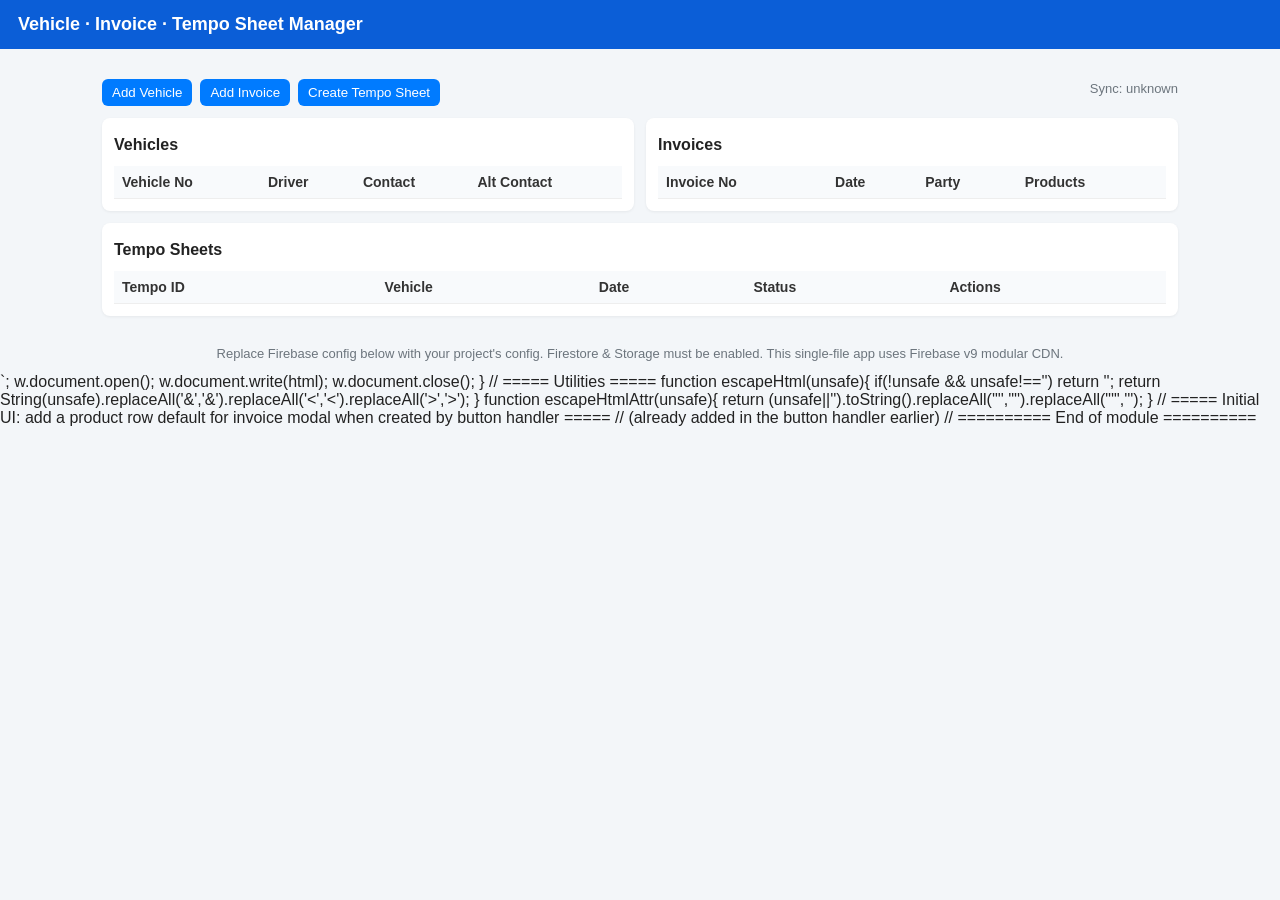
<file: index.html>
<!doctype html>
<html lang="en">
<head>
  <meta charset="utf-8" />
  <meta name="viewport" content="width=device-width,initial-scale=1" />
  <title>Vehicle · Invoice · Tempo Sheet Manager (Firebase)</title>
  <meta name="description" content="Vehicle, Invoice and Tempo Sheet manager - single file app with Firebase Firestore & Storage" />
  <style>
    /* Basic UI styling - edit as needed */
    :root{--bg:#f3f6f9;--card:#fff;--muted:#6c757d;--primary:#007bff;--success:#28a745;--danger:#dc3545}
    *{box-sizing:border-box}
    body{font-family:Inter,Segoe UI,Arial; margin:0; background:var(--bg); color:#222}
    header{background:#0b5ed7;color:white;padding:14px 18px}
    header h1{margin:0;font-size:18px}
    .container{max-width:1100px;margin:18px auto;padding:12px}
    .row{display:flex;gap:12px;flex-wrap:wrap}
    .card{background:var(--card);border-radius:8px;padding:12px;box-shadow:0 1px 3px rgba(0,0,0,.06);flex:1;min-width:280px}
    h2{margin:6px 0 12px;font-size:16px}
    table{width:100%;border-collapse:collapse}
    th,td{padding:8px;border-bottom:1px solid #eee;text-align:left;font-size:14px}
    th{background:#f8fafc;color:#333}
    button{padding:6px 10px;border-radius:6px;border:0;cursor:pointer}
    .btn {background:var(--primary); color:white}
    .btn-success{background:var(--success); color:white}
    .btn-danger{background:var(--danger); color:white}
    .btn-muted{background:#6c757d;color:white}
    .small{font-size:13px;padding:4px 8px}
    .actions button{margin-right:6px}
    .modal{position:fixed;inset:0;background:rgba(0,0,0,.45);display:none;align-items:center;justify-content:center;padding:12px}
    .modal.open{display:flex}
    .modal-content{width:100%;max-width:720px;background:white;padding:16px;border-radius:8px;max-height:90vh;overflow:auto}
    .form-row{display:flex;gap:8px}
    .form-row > *{flex:1}
    label{display:block;margin-bottom:6px;font-size:13px;color:var(--muted)}
    input, select, textarea{width:100%;padding:8px;border-radius:6px;border:1px solid #ddd}
    .product-row{display:flex;gap:8px;margin-bottom:6px}
    .product-row input{flex:1}
    .muted{color:var(--muted);font-size:13px}
    .badge{display:inline-block;padding:4px 8px;border-radius:999px;font-size:12px;background:#eef; color:#0b5ed7}
    .file-indicator{font-size:12px;color:green}
    footer{max-width:1100px;margin:12px auto;text-align:center;color:var(--muted);font-size:13px}
    @media (max-width:720px){ .form-row{flex-direction:column} .row{flex-direction:column} }
    /* Print rules: we create a dedicated print window or use @media print when needed */
  </style>
</head>
<body>
  <header>
    <h1>Vehicle · Invoice · Tempo Sheet Manager</h1>
  </header>

  <div class="container">
    <!-- Controls -->
    <div style="display:flex;gap:8px;flex-wrap:wrap;margin-bottom:12px">
      <button class="btn" id="btnAddVehicle">Add Vehicle</button>
      <button class="btn" id="btnAddInvoice">Add Invoice</button>
      <button class="btn" id="btnCreateTempo">Create Tempo Sheet</button>
      <div style="margin-left:auto" id="syncStatus"><span class="muted">Sync: unknown</span></div>
    </div>

    <!-- Dashboard cards -->
    <div class="row">
      <div class="card" style="flex: 1 1 380px;">
        <h2>Vehicles</h2>
        <table id="vehicleTable">
          <thead><tr><th>Vehicle No</th><th>Driver</th><th>Contact</th><th>Alt Contact</th></tr></thead>
          <tbody></tbody>
        </table>
      </div>

      <div class="card" style="flex: 1 1 380px;">
        <h2>Invoices</h2>
        <table id="invoiceTable">
          <thead><tr><th>Invoice No</th><th>Date</th><th>Party</th><th>Products</th></tr></thead>
          <tbody></tbody>
        </table>
      </div>

      <div class="card" style="flex: 1 1 100%;">
        <h2>Tempo Sheets</h2>
        <table id="tempoTable">
          <thead><tr><th>Tempo ID</th><th>Vehicle</th><th>Date</th><th>Status</th><th>Actions</th></tr></thead>
          <tbody></tbody>
        </table>
      </div>
    </div>
  </div>

  <footer>
    Replace Firebase config below with your project's config. Firestore & Storage must be enabled. This single-file app uses Firebase v9 modular CDN.
  </footer>

  <!-- ===== Modals ===== -->
  <!-- Add Vehicle Modal -->
  <div class="modal" id="modalVehicle">
    <div class="modal-content">
      <h3>Add Vehicle</h3>
      <div class="form-row">
        <div>
          <label>Vehicle Number</label>
          <input id="vehicle_number" placeholder="eg. MH12AB1234" />
        </div>
        <div>
          <label>Driver Name</label>
          <input id="vehicle_driver" placeholder="Driver name" />
        </div>
      </div>
      <div class="form-row" style="margin-top:8px">
        <div>
          <label>Contact</label><input id="vehicle_contact" placeholder="Phone" />
        </div>
        <div>
          <label>Alternate Contact</label><input id="vehicle_alt_contact" placeholder="Alt phone" />
        </div>
      </div>
      <div style="margin-top:12px;text-align:right">
        <button onclick="closeModal('modalVehicle')" class="btn-muted small">Cancel</button>
        <button onclick="saveVehicle()" class="btn-success small">Save Vehicle</button>
      </div>
    </div>
  </div>

  <!-- Add Invoice Modal -->
  <div class="modal" id="modalInvoice">
    <div class="modal-content">
      <h3>Add Invoice</h3>
      <div>
        <label>Invoice Number</label><input id="inv_number" placeholder="INV-2025-001" />
      </div>
      <div style="margin-top:8px">
        <label>Date</label><input id="inv_date" type="date" />
      </div>
      <div style="margin-top:8px">
        <label>Party Name</label><input id="inv_party" placeholder="Party name" />
      </div>

      <div style="margin-top:10px">
        <label>Products <span class="muted">(use + to add more)</span></label>
        <div id="productsContainer"></div>
        <div style="margin-top:6px">
          <button class="small btn" onclick="addProductRow()">+ Add Product</button>
        </div>
      </div>

      <div style="margin-top:12px;text-align:right">
        <button onclick="closeModal('modalInvoice')" class="btn-muted small">Cancel</button>
        <button onclick="saveInvoice()" class="btn-success small">Save Invoice</button>
      </div>
    </div>
  </div>

  <!-- Create Tempo Modal -->
  <div class="modal" id="modalTempo">
    <div class="modal-content">
      <h3>Create Tempo Sheet</h3>
      <div class="form-row">
        <div>
          <label>Select Vehicle</label>
          <select id="tempo_vehicle_select"></select>
        </div>
        <div>
          <label>Tempo Date</label>
          <input id="tempo_date" type="date" />
        </div>
      </div>

      <div style="margin-top:10px">
        <label>Add Invoice to Tempo</label>
        <div class="form-row">
          <input id="tempo_invoice_input" placeholder="Enter invoice number and press Fetch" />
          <button class="small btn" onclick="fetchInvoiceForTempo()">Fetch</button>
          <button class="small btn" onclick="openInvoiceSearch()">Search</button>
        </div>
        <div style="margin-top:8px">
          <table id="tempoInvoicesPreview" style="width:100%">
            <thead><tr><th>Invoice No</th><th>Party</th><th>Products</th><th>Action</th></tr></thead>
            <tbody></tbody>
          </table>
        </div>
      </div>

      <div style="margin-top:12px;text-align:right">
        <button onclick="closeModal('modalTempo')" class="btn-muted small">Cancel</button>
        <button onclick="saveTempo()" class="btn-success small">Save Tempo Sheet</button>
      </div>
    </div>
  </div>

  <!-- Open & Load Modal (for tempo) -->
  <div class="modal" id="modalTempoDetail">
    <div class="modal-content">
      <h3>Tempo Detail — <span id="detailTempoId"></span></h3>
      <div style="margin-bottom:8px">
        <strong>Vehicle:</strong> <span id="detailVehicle"></span> |
        <strong>Date:</strong> <span id="detailDate"></span>
      </div>

      <table id="tempoDetailTable">
        <thead><tr><th>Invoice</th><th>Party</th><th>Products</th><th>Loaded</th><th>LR</th></tr></thead>
        <tbody></tbody>
      </table>

      <div style="margin-top:10px;text-align:right">
        <button class="btn-muted small" onclick="closeModal('modalTempoDetail')">Close</button>
        <button class="btn-success small" onclick="saveTempoLoadingStatus()">Save Loading Status</button>
        <button class="small" onclick="printTempoFromModal()">Print (Preview)</button>
      </div>
    </div>
  </div>

  <!-- Hidden file input used for LR uploads -->
  <input type="file" id="hiddenFile" style="display:none" />

  <!-- ===== Firebase + App Logic ===== -->
  <script type="module">
  /* -------------------------
     IMPORTANT:
     1) Replace firebaseConfig below with your project's config.
     2) Enable Firestore and Storage in Firebase console.
     3) Add Firestore rules / Storage rules as appropriate.
     ------------------------- */

  import { initializeApp } from "https://www.gstatic.com/firebasejs/9.22.1/firebase-app.js";
  import { getFirestore, collection, addDoc, query, orderBy, onSnapshot,
           enableIndexedDbPersistence, where, getDocs, doc, getDoc,
           setDoc, updateDoc, arrayUnion, arrayRemove, serverTimestamp } from "https://www.gstatic.com/firebasejs/9.22.1/firebase-firestore.js";
  import { getStorage, ref as storageRef, uploadBytes, getDownloadURL } from "https://www.gstatic.com/firebasejs/9.22.1/firebase-storage.js";

  // ----- Paste your Firebase config here -----
  const firebaseConfig = {
    apiKey: "AIzaSyAXkps82nCwh9ci_n098IHNImAjg2njHPE",
    authDomain: "dispatchpro-f0815.firebaseapp.com",
    projectId: "dispatchpro-f0815",
    storageBucket: "dispatchpro-f0815.firebasestorage.app",
    messagingSenderId: "368070701176",
    appId: "G-M0WJXPB8M5"
  };
  // ------------------------------------------

  const app = initializeApp(firebaseConfig);
  const db = getFirestore(app);
  const storage = getStorage(app);

  // Try enable offline persistence
  enableIndexedDbPersistence(db).catch(err => {
    console.warn("Could not enable persistence:", err && err.code ? err.code : err);
  });

  // ========== Helper: modal open/close ==========
  function openModal(id){ document.getElementById(id).classList.add('open'); }
  function closeModal(id){ document.getElementById(id).classList.remove('open'); }

  // ========== Sync status (basic) ==========
  const syncStatusEl = document.getElementById('syncStatus');
  window.addEventListener('online', ()=> syncStatusEl.innerHTML = '<span class="muted">Sync: Online</span>');
  window.addEventListener('offline', ()=> syncStatusEl.innerHTML = '<span class="muted">Sync: Offline</span>');
  if(navigator.onLine) syncStatusEl.innerHTML = '<span class="muted">Sync: Online</span>'; else syncStatusEl.innerHTML = '<span class="muted">Sync: Offline</span>';

  // ========== Collections ==========
  const vehiclesCol = collection(db,'vehicles');
  const invoicesCol = collection(db,'invoices');
  const temposCol = collection(db,'tempo_sheets');

  // ======== UI DOM refs ========
  const vehicleTbody = document.querySelector('#vehicleTable tbody');
  const invoiceTbody = document.querySelector('#invoiceTable tbody');
  const tempoTbody = document.querySelector('#tempoTable tbody');
  const tempoVehicleSelect = document.getElementById('tempo_vehicle_select');
  const tempoInvoicesPreviewTbody = document.querySelector('#tempoInvoicesPreview tbody');
  const tempoDetailTableBody = document.querySelector('#tempoDetailTable tbody');
  const hiddenFile = document.getElementById('hiddenFile');

  // ==== Modal open buttons ====
  document.getElementById('btnAddVehicle').addEventListener('click', ()=>{
    document.getElementById('vehicle_number').value='';
    document.getElementById('vehicle_driver').value='';
    document.getElementById('vehicle_contact').value='';
    document.getElementById('vehicle_alt_contact').value='';
    openModal('modalVehicle');
  });
  document.getElementById('btnAddInvoice').addEventListener('click', ()=>{
    document.getElementById('inv_number').value='';
    document.getElementById('inv_date').value='';
    document.getElementById('inv_party').value='';
    document.getElementById('productsContainer').innerHTML='';
    addProductRow(); // one by default
    openModal('modalInvoice');
  });
  document.getElementById('btnCreateTempo').addEventListener('click', ()=>{
    document.getElementById('tempo_invoice_input').value='';
    tempoInvoicesPreviewTbody.innerHTML='';
    document.getElementById('tempo_date').value = new Date().toISOString().slice(0,10);
    openModal('modalTempo');
  });

  // ========== Vehicles: add & live list ==========
  async function saveVehicle(){
    const vehicleNumber = document.getElementById('vehicle_number').value.trim();
    if(!vehicleNumber){ alert('Enter vehicle number'); return; }
    try{
      await addDoc(vehiclesCol, {
        vehicleNumber,
        driverName: document.getElementById('vehicle_driver').value.trim(),
        contact: document.getElementById('vehicle_contact').value.trim(),
        altContact: document.getElementById('vehicle_alt_contact').value.trim(),
        createdAt: serverTimestamp()
      });
      closeModal('modalVehicle');
    }catch(e){ console.error(e); alert('Error saving vehicle'); }
  }

  // subscribe vehicles
  onSnapshot(query(vehiclesCol, orderBy('createdAt','desc')), snap => {
    vehicleTbody.innerHTML='';
    tempoVehicleSelect.innerHTML = '<option value="">-- Select Vehicle --</option>';
    snap.forEach(d => {
      const v = d.data();
      const tr = document.createElement('tr');
      tr.innerHTML = `<td>${escapeHtml(v.vehicleNumber||'')}</td>
                      <td>${escapeHtml(v.driverName||'')}</td>
                      <td>${escapeHtml(v.contact||'')}</td>
                      <td>${escapeHtml(v.altContact||'')}</td>`;
      vehicleTbody.appendChild(tr);
      // add to select
      const opt = document.createElement('option');
      opt.value = d.id;
      opt.textContent = `${v.vehicleNumber} — ${v.driverName||''}`;
      tempoVehicleSelect.appendChild(opt);
    });
  });

  // ========== Invoices: products handling, save, list ==========
  function addProductRow(code='', qty=''){
    const container = document.getElementById('productsContainer');
    const row = document.createElement('div'); row.className='product-row';
    row.innerHTML = `<input placeholder="Product Code" value="${escapeHtmlAttr(code)}"/>
                     <input type="number" placeholder="Quantity" value="${escapeHtmlAttr(qty)}" />
                     <button class="small" title="Remove" type="button">−</button>`;
    row.querySelector('button').addEventListener('click', ()=> row.remove());
    container.appendChild(row);
  }

  async function saveInvoice(){
    const invNumber = document.getElementById('inv_number').value.trim();
    if(!invNumber){ alert('Invoice number required'); return; }
    const date = document.getElementById('inv_date').value;
    const party = document.getElementById('inv_party').value.trim();
    const rows = Array.from(document.querySelectorAll('#productsContainer .product-row'));
    const products = rows.map(r => ({ productCode: r.children[0].value.trim(), quantity: Number(r.children[1].value||0) }))
                         .filter(p => p.productCode);
    if(products.length===0){ alert('Add at least one product'); return; }
    try{
      await addDoc(invoicesCol, {
        invoiceNumber: invNumber,
        date: date || new Date().toISOString().slice(0,10),
        partyName: party,
        products,
        createdAt: serverTimestamp()
      });
      closeModal('modalInvoice');
    }catch(e){ console.error(e); alert('Error saving invoice'); }
  }

  // subscribe invoices
  onSnapshot(query(invoicesCol, orderBy('createdAt','desc')), snap => {
    invoiceTbody.innerHTML='';
    snap.forEach(d=>{
      const inv = d.data();
      const tr = document.createElement('tr');
      tr.innerHTML = `<td>${escapeHtml(inv.invoiceNumber||'')}</td>
                      <td>${escapeHtml(inv.date||'')}</td>
                      <td>${escapeHtml(inv.partyName||'')}</td>
                      <td>${(inv.products||[]).length}</td>`;
      invoiceTbody.appendChild(tr);
    });
  });

  // ========== Tempo Sheets: create, list, detail ==========
  // hold preview invoices to add to tempo (local until saved)
  let tempoPreviewInvoices = []; // {id, data}

  async function fetchInvoiceForTempo(){
    const invNumber = document.getElementById('tempo_invoice_input').value.trim();
    if(!invNumber){ alert('Enter invoice number'); return; }
    try{
      // search invoices where invoiceNumber == invNumber
      const q = query(invoicesCol, where('invoiceNumber','==',invNumber));
      const snap = await getDocs(q);
      if(snap.empty){ alert('Invoice not found'); return; }
      // if multiple, take first (could show choices)
      snap.forEach(docSnap => {
        const inv = docSnap.data();
        tempoPreviewInvoices.push({ id: docSnap.id, data: inv });
      });
      renderTempoPreview();
    }catch(e){ console.error(e); alert('Error fetching invoice'); }
  }

  // a simple invoice search modal (optional): opens a list to pick invoice
  function openInvoiceSearch(){
    // For simplicity: show prompt to enter invoice prefix and list matches in console.
    const q = prompt('Enter invoice number or part of it to search:');
    if(!q) return;
    (async ()=>{
      try{
        // naive search: fetch all invoices and filter (small datasets ok). For production add indexes.
        const snap = await getDocs(query(invoicesCol, orderBy('createdAt','desc')));
        const matches = [];
        snap.forEach(s => {
          const d = s.data();
          if((d.invoiceNumber||'').toLowerCase().includes(q.toLowerCase())) matches.push({id:s.id,data:d});
        });
        if(matches.length===0){ alert('No matches'); return; }
        // show first 10 in prompt to choose (simple)
        const choices = matches.slice(0,10).map((m,i)=> `${i+1}. ${m.data.invoiceNumber} — ${m.data.partyName}`).join('\n');
        const sel = prompt('Choose invoice number:\n' + choices + '\nEnter number (1-'+Math.min(matches.length,10)+')');
        const idx = Number(sel)-1;
        if(isFinite(idx) && matches[idx]) { tempoPreviewInvoices.push(matches[idx]); renderTempoPreview(); }
      }catch(e){ console.error(e); alert('Search error'); }
    })();
  }

  function renderTempoPreview(){
    tempoInvoicesPreviewTbody.innerHTML='';
    tempoPreviewInvoices.forEach((invObj, idx) => {
      const tr = document.createElement('tr');
      tr.innerHTML = `<td>${escapeHtml(invObj.data.invoiceNumber||'')}</td>
                      <td>${escapeHtml(invObj.data.partyName||'')}</td>
                      <td>${escapeHtml((invObj.data.products||[]).map(p=>p.productCode+ '×'+p.quantity).join(', '))}</td>
                      <td><button class="small btn-muted" data-idx="${idx}">Remove</button></td>`;
      tr.querySelector('button').addEventListener('click', (e)=>{
        tempoPreviewInvoices.splice(Number(e.target.dataset.idx),1); renderTempoPreview();
      });
      tempoInvoicesPreviewTbody.appendChild(tr);
    });
  }

  async function saveTempo(){
    const vehicleId = tempoVehicleSelect.value;
    if(!vehicleId){ alert('Select a vehicle'); return; }
    if(tempoPreviewInvoices.length===0){ alert('Add at least one invoice to tempo'); return; }
    const tempoDate = document.getElementById('tempo_date').value || new Date().toISOString().slice(0,10);
    try{
      // get vehicle snapshot for convenience
      const vehicleDoc = await getDoc(doc(db,'vehicles',vehicleId));
      const vehicleData = vehicleDoc.exists() ? vehicleDoc.data() : { vehicleNumber:'', driverName:'' };

      // prepare invoice snapshots - embed necessary fields into tempo doc
      const invoicesForTempo = tempoPreviewInvoices.map(invObj => ({
        invoiceId: invObj.id,
        invoiceNumber: invObj.data.invoiceNumber,
        date: invObj.data.date,
        partyName: invObj.data.partyName,
        products: invObj.data.products || [],
        loaded: false,
        loadedAt: null,
        lrFileUrl: null,
        lrFileName: null
      }));

      const tempoDocRef = await addDoc(temposCol, {
        tempoId: 'TS-' + Date.now(),
        vehicleId,
        vehicleNumber: vehicleData.vehicleNumber || '',
        date: tempoDate,
        invoices: invoicesForTempo,
        status: 'pending',
        createdAt: serverTimestamp(),
        updatedAt: serverTimestamp()
      });

      // reset preview and close modal
      tempoPreviewInvoices = [];
      renderTempoPreview();
      closeModal('modalTempo');
      alert('Tempo saved: ' + tempoDocRef.id);
    }catch(e){ console.error(e); alert('Error saving tempo'); }
  }

  // subscribe tempos
  onSnapshot(query(temposCol, orderBy('createdAt','desc')), snap => {
    tempoTbody.innerHTML='';
    snap.forEach(d=>{
      const t = d.data();
      const tr = document.createElement('tr');
      tr.innerHTML = `<td>${escapeHtml(t.tempoId||d.id)}</td>
                      <td>${escapeHtml(t.vehicleNumber||'')}</td>
                      <td>${escapeHtml(t.date||'')}</td>
                      <td>${escapeHtml(t.status||'')}</td>
                      <td class="actions"></td>`;
      const actionsTd = tr.querySelector('.actions');
      // Open & Load
      const btnOpen = document.createElement('button'); btnOpen.className='small btn-muted'; btnOpen.textContent='Open & Load';
      btnOpen.addEventListener('click', ()=> openTempoDetail(d.id,t));
      actionsTd.appendChild(btnOpen);
      // Upload LR (shortcut) - opens detail
      const btnUpload = document.createElement('button'); btnUpload.className='small'; btnUpload.textContent='Upload LR';
      btnUpload.addEventListener('click', ()=> openTempoDetail(d.id,t));
      actionsTd.appendChild(btnUpload);
      // Print
      const btnPrint = document.createElement('button'); btnPrint.className='small btn-success'; btnPrint.textContent='Print';
      btnPrint.addEventListener('click', ()=> printTempoById(d.id));
      actionsTd.appendChild(btnPrint);

      tempoTbody.appendChild(tr);
    });
  });

  // ======= Open tempo detail, allow scanning, uploading LR, save status =======
  let currentTempoDocId = null;
  let currentTempoDocData = null; // local mirror for editing loaded status & lr url

  async function openTempoDetail(docId, tempoDataFromSnapshot){
    // load latest doc
    try{
      const docSnap = await getDoc(doc(db,'tempo_sheets',docId));
      if(!docSnap.exists()){ alert('Tempo not found'); return; }
      currentTempoDocId = docId;
      currentTempoDocData = docSnap.data();
      document.getElementById('detailTempoId').textContent = currentTempoDocData.tempoId || docId;
      document.getElementById('detailVehicle').textContent = currentTempoDocData.vehicleNumber || '';
      document.getElementById('detailDate').textContent = currentTempoDocData.date || '';
      renderTempoDetailTable();
      openModal('modalTempoDetail');
    }catch(e){ console.error(e); alert('Error opening tempo'); }
  }

  function renderTempoDetailTable(){
    tempoDetailTableBody.innerHTML = '';
    (currentTempoDocData.invoices || []).forEach((inv, idx) => {
      const tr = document.createElement('tr');
      tr.innerHTML = `<td>${escapeHtml(inv.invoiceNumber||'')}</td>
                      <td>${escapeHtml(inv.partyName||'')}</td>
                      <td>${escapeHtml((inv.products||[]).map(p=>p.productCode+'×'+p.quantity).join(', '))}</td>
                      <td></td>
                      <td></td>`;
      // Loaded toggle (Scan)
      const loadedTd = tr.children[3];
      const btnScan = document.createElement('button'); btnScan.className='small';
      btnScan.textContent = inv.loaded ? 'Loaded ✓' : 'Scan';
      btnScan.style.background = inv.loaded ? 'lightgreen' : '';
      btnScan.addEventListener('click', ()=>{
        // toggle locally
        currentTempoDocData.invoices[idx].loaded = !currentTempoDocData.invoices[idx].loaded;
        if(currentTempoDocData.invoices[idx].loaded) currentTempoDocData.invoices[idx].loadedAt = new Date().toISOString();
        else currentTempoDocData.invoices[idx].loadedAt = null;
        renderTempoDetailTable();
      });
      loadedTd.appendChild(btnScan);

      // LR Upload / show link
      const lrTd = tr.children[4];
      if(inv.lrFileUrl){
        const a = document.createElement('a'); a.href = inv.lrFileUrl; a.target='_blank';
        a.textContent = inv.lrFileName || 'View LR';
        a.className='file-indicator';
        lrTd.appendChild(a);
        const btnChange = document.createElement('button'); btnChange.className='small'; btnChange.textContent='Replace';
        btnChange.addEventListener('click', ()=> triggerUploadForIndex(idx));
        lrTd.appendChild(btnChange);
      } else {
        const btnUpload = document.createElement('button'); btnUpload.className='small btn'; btnUpload.textContent='Upload LR';
        btnUpload.addEventListener('click', ()=> triggerUploadForIndex(idx));
        lrTd.appendChild(btnUpload);
      }

      tempoDetailTableBody.appendChild(tr);
    });
  }

  // trigger hidden file input and store index
  let uploadTargetIndex = null;
  function triggerUploadForIndex(index){
    uploadTargetIndex = index;
    hiddenFile.value = ''; // reset
    hiddenFile.click();
  }

  // handle file selection
  hiddenFile.addEventListener('change', async (e)=>{
    const file = e.target.files[0];
    if(!file || uploadTargetIndex === null){ return; }
    // ensure tempo loaded
    if(!currentTempoDocId){ alert('No tempo selected'); return; }
    // create storage path: lr_files/{tempoId}/{invoiceNumber}/{filename}
    const inv = currentTempoDocData.invoices[uploadTargetIndex];
    const path = `lr_files/${currentTempoDocData.tempoId || currentTempoDocId}/${inv.invoiceNumber}/${file.name}`;
    const ref = storageRef(storage, path);
    const uploadingMsg = 'Uploading LR...';
    const prevText = document.getElementById('detailTempoId').textContent;
    try{
      // upload
      await uploadBytes(ref, file);
      const url = await getDownloadURL(ref);
      // update local doc mirror
      currentTempoDocData.invoices[uploadTargetIndex].lrFileUrl = url;
      currentTempoDocData.invoices[uploadTargetIndex].lrFileName = file.name;
      currentTempoDocData.invoices[uploadTargetIndex].lrUploadedAt = new Date().toISOString();
      renderTempoDetailTable();
      alert('LR uploaded. Click Save Loading Status to persist.');
    }catch(err){ console.error(err); alert('LR upload failed'); }
    uploadTargetIndex = null;
  });

  // Save tempo loading status & LR info to Firestore
  async function saveTempoLoadingStatus(){
    if(!currentTempoDocId){ alert('No tempo open'); return; }
    try{
      await updateDoc(doc(db,'tempo_sheets',currentTempoDocId), {
        invoices: currentTempoDocData.invoices,
        updatedAt: serverTimestamp()
      });
      alert('Saved tempo loading status.');
      closeModal('modalTempoDetail');
    }catch(e){ console.error(e); alert('Error saving tempo status'); }
  }

  // ========== Printing ==========
  // Option A: open new window and print only the tempo's content
  function printTempoById(docId){
    (async ()=>{
      try{
        const snap = await getDoc(doc(db,'tempo_sheets',docId));
        if(!snap.exists()){ alert('Tempo not found'); return; }
        const t = snap.data();
        openPrintWindowForTempo(t);
      }catch(e){ console.error(e); alert('Print error'); }
    })();
  }

  function printTempoFromModal(){
    if(!currentTempoDocData){ alert('No tempo selected'); return; }
    openPrintWindowForTempo(currentTempoDocData);
  }

  function openPrintWindowForTempo(t){
    // build HTML for print
    const w = window.open('', '_blank', 'width=900,height=700');
    const html = `
    <html><head><title>Print Tempo ${escapeHtmlAttr(t.tempoId||'')}</title>
      <style>
        body{font-family:Arial;padding:20px;color:#111}
        h1{font-size:18px}
        table{width:100%;border-collapse:collapse;margin-top:10px}
        th,td{border:1px solid #333;padding:6px;text-align:left}
        th{background:#f2f2f2}
        .meta{margin-top:6px}
      </style>
    </head><body>
      <h1>Tempo Sheet — ${escapeHtml(t.tempoId||'')}</h1>
      <div class="meta"><strong>Vehicle:</strong> ${escapeHtml(t.vehicleNumber||'')} &nbsp; <strong>Date:</strong> ${escapeHtml(t.date||'')}</div>
      <table>
        <thead><tr><th>Invoice</th><th>Party</th><th>Products</th><th>Loaded</th><th>LR File</th></tr></thead>
        <tbody>
          ${(t.invoices||[]).map(inv => `<tr>
            <td>${escapeHtml(inv.invoiceNumber||'')}</td>
            <td>${escapeHtml(inv.partyName||'')}</td>
            <td>${escapeHtml((inv.products||[]).map(p=>p.productCode+' × '+p.quantity).join('<br/>'))}</td>
            <td>${inv.loaded ? 'Yes' : 'No'}</td>
            <td>${inv.lrFileUrl ? '<a href="'+inv.lrFileUrl+'" target="_blank">LR</a>' : ''}</td>
          </tr>`).join('')}
        </tbody>
      </table>
      <div style="margin-top:12px">Printed: ${new Date().toLocaleString()}</div>
      <script>setTimeout(()=>{window.print()},300)</script>
    </body></html>`;
    w.document.open();
    w.document.write(html);
    w.document.close();
  }

  // ===== Utilities =====
  function escapeHtml(unsafe){ if(!unsafe && unsafe!=='') return ''; return String(unsafe).replaceAll('&','&amp;').replaceAll('<','&lt;').replaceAll('>','&gt;'); }
  function escapeHtmlAttr(unsafe){ return (unsafe||'').toString().replaceAll('"','&quot;').replaceAll("'",'&#39;'); }

  // ===== Initial UI: add a product row default for invoice modal when created by button handler =====
  // (already added in the button handler earlier)

  // ========== End of module ==========
  </script>
</body>
</html>
</file>
